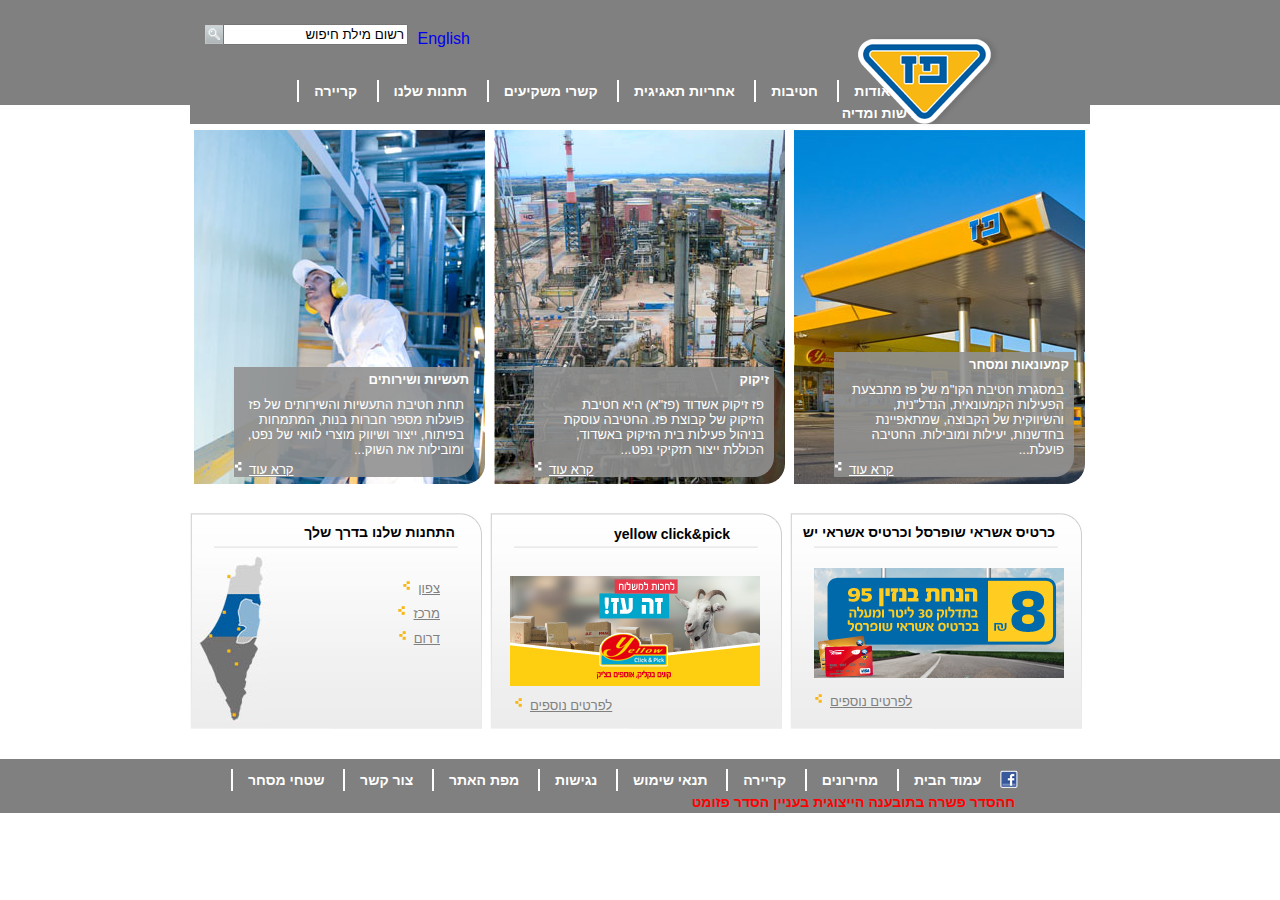
<file: index.html>
<!DOCTYPE html>
<html lang="he">

<head>
    <meta charset="UTF-8">
    <meta name="viewport" content="width=device-width, initial-scale=1.0">
    <meta http-equiv="X-UA-Compatible" content="ie=edge">
    <link rel="stylesheet" href="style.css">
    <script src="script.js"></script>
    <title>פז - עמוד הבית</title>
</head>

<body  onload="startTimer()">
    <div id="main_container">
        <header class="main_header">
            <form class="right-side search-box">
                <a href="#">English</a>
                <input class="move" type="text" name="SearchParam" value="רשום מילת חיפוש">
                <a class="search-icon" href="#"><img src="images/search_button.png" ></a>
            </form>
            <nav id="main_menu" class="horizontal main-box">
                <ul id="id-menu">
                    <li id="home" class="home-icon"><a href="#"></a></li>
                    <li class="dropdown-menu">
                        <a class="line" href="#">אודות</a>
                        <div class="dropdown-content">
                            <a href="#">אודות</a><br>
                            <a href="#">היסטוריה</a><br>
                            <a href="#">חזון&nbsp;וערכים</a>
                            <a href="#">מבנה&nbsp;הקבוצה</a>
                            <a href="#">חברי&nbsp;דירקטוריון</a>
                            <a href="#">הנהלת&nbsp;הקבוצה</a>
                            <a href="#">פרסים&nbsp;והוקרה</a>
                        </div>
                    </li>
                    <li class="dropdown-menu">
                        <a class="line" href="#">חטיבות</a>
                        <div class="dropdown-content">
                            <a href="#">חטיבות</a>
                            <a href="#">קמעונאות&nbsp;ומסחר</a>
                            <a href="#">חזון&nbsp;תעשיות&nbsp;ושירותים</a>
                            <a href="#">מבנה&nbsp;זיקוק</a>
                        </div>
                    </li>
                    <li class="dropdown-menu">
                        <a class="line" href="#">אחריות תאגיגית</a>
                        <div class="dropdown-content">
                            <a href="#">אחראיות&nbsp;תאגידית</a><br>
                            <a href="#">הקוד&nbsp;האתי</a><br>
                            <a href="#">חזון&nbsp;מעורבות&nbsp;חברתית</a>
                            <a href="#">מבנה&nbsp;נגישות</a>
                            <a href="#">חברי&nbsp;איכות&nbsp;הסביבה&nbsp;ובטיחות</a>
                            <a href="#">דירוג&nbsp;מעלה</a>
                        </div>
                    </li>
                    <li class="dropdown-menu">
                        <a class="line" href="#">קשרי משקיעים</a>
                        <div class="dropdown-content">
                            <a href="#">פרופיל&nbsp;ההבחרה</a>
                            <a href="#"> דו"חות&nbsp;כספיים</a>
                            <a href="#">נתוני&nbsp;מניה</a>
                            <a href="#">אסיפות&nbsp;כללית</a>
                        </div>
                    </li>
                    <li class="dropdown-menu">
                        <a class="line" href="#">תחנות שלנו</a>
                        <div class="dropdown-content">
                            <a href="#">תחנות&nbsp;שלנו</a>
                            <a href="#"> נגישות&nbsp;מתחמי&nbsp;פז</a>
                            <a href="#">רשימת&nbsp;תחנות</a>
                            <a href="#">מועדונים</a>
                        </div>
                    </li>
                    <li class="dropdown-menu">
                        <a class="line" href="#">קריירה</a>
                        <div class="dropdown-content">
                            <a href="#">לעבוד&nbsp;בפז</a>
                            <a href="#">ניהול&nbsp;תחנת&nbsp;פז</a>
                            <a href="#">קריירה</a>
                        </div>
                    </li>
                    <li class="dropdown-menu">
                        <a href="#">חדשות ומדיה</a>
                        <div class="dropdown-content">
                            <a href="#">פירסומות</a>
                            <a href="#">הודעות&nbsp;לעיתונות</a>
                        </div>
                    </li>
                </ul>
                <div>
                    <img class="paz-logo" src="images/paz_logo.png" alt="" srcset="">
                </div>
            </nav>

        </header>
    </div>

    <article>
        <div class="row">
            <div class="column three_img">
                <img class="three_img_s" src="images/291_354410564000.jpg">
                <div class="my-border text-place">
                    <h4>תעשיות ושירותים</h4>
                    <p>
                        תחת חטיבת התעשיות והשירותים של פז פועלות מספר חברות בנות, המתמחות בפיתוח, ייצור ושיווק מוצרי לוואי של נפט, ומובילות את השוק...
                    </p>
                    <div class="read-more">
                        <a href="#"><span style="padding-left: 15px;">קרא עוד</span></a>
                    </div>
                </div>
            </div>
            <div class="column three_img">
                <img class="three_img_s" src="images/Picture-046410251500.jpg">
                <div class="my-border text-place">
                    <h4>זיקוק</h4>
                    <p>
                        פז זיקוק אשדוד (פז"א) היא חטיבת הזיקוק של קבוצת פז. החטיבה עוסקת בניהול פעילות בית הזיקוק באשדוד, הכוללת ייצור תזקיקי נפט...
                    </p>
                    <div class="read-more">
                        <a href="#"><span style="padding-left: 15px;">קרא עוד</span></a>
                    </div>
                </div>
            </div>
            <div class="column three_img">
                <img class="three_img_s" src="images/1908364606615453350.JPG">
                <div class=" my-boarder text-place">
                    <h4>קמעונאות ומסחר</h4>
                    <p>
                        במסגרת חטיבת הקו"מ של פז מתבצעת הפעילות הקמעונאית, הנדל"נית, והשיווקית של הקבוצה, שמתאפיינת בחדשנות, יעילות ומובילות. החטיבה
                        פועלת...
                    </p>
                    <div class="read-more">
                        <a href="#"><span style="padding-left: 15px;">קרא עוד</span></a>
                    </div>
                </div>
            </div>
    </article>
    <container>
        <div class="row">
            <div class="column three_img with-pic position_relative">
                <h3>התחנות שלנו בדרך שלך</h3>
                <img class="with-pic-img" src="images/Untitled-3058756287.jpg">
                <ul class="small-menu">
                    <li> <a href="#"><span style="padding-left: 15px;">צפון</span></a></li>
                    <li> <a href="#"><span style="padding-left: 15px;">מרכז</span></a></li>
                    <li> <a href="#"><span style="padding-left: 15px;">דרום</span></a></li>
                </ul>
            </div>

            <div class="column three_img with-pic">
                <!--Rotate Parts-->
                <div class="change-pic">
                        <h3 id="change-text">yellow click&amp;pick</h3>
                        <img id="change-img" src="images/250X110571325734.jpg" alt="yellow click&amp;pick" />
                </div>
                <!--Rotate Parts-->


                <div class="read-more1" style="top: 180px;">
                        <a href="#"><span style="padding-left: 15px;">לפרטים נוספים</span></a>
                </div>
            </div>

            <div class="column three_img with-pic">
                <h3>כרטיס אשראי שופרסל וכרטיס אשראי יש</h3>
                <img class="cent-pic" src="images/paz_250x110059890678.jpg">
                <div class="read-more1">
                        <a href="#"><span style="padding-left: 15px;">לפרטים נוספים</span></a>
                </div>
            </div>
        </div>
    </container>

    <footer class="footer-des">
        <nav class="horizontal footer-menu">
            <ul>
                <li id="facebook"><a href="#"></a></li>
                <li><a class="line" href="#">עמוד הבית</a></li>
                <li><a class="line" href="#">מחירונים</a></li>
                <li><a class="line" href="#">קריירה</a></li>
                <li><a class="line" href="#">תנאי שימוש</a></li>
                <li><a class="line" href="#">נגישות</a></li>
                <li><a class="line" href="#">מפת האתר</a></li>
                <li><a class="line" href="contact.html">צור קשר</a></li>
                <li><a class="line" href="#">שטחי מסחר</a></li>
                <li><a id="redfontcolor" href="#">חהסדר פשרה בתובענה הייצוגית בעניין הסדר פזומט</a></li>
            </ul>
        </nav>
    </footer>
</body>

</html>
</file>
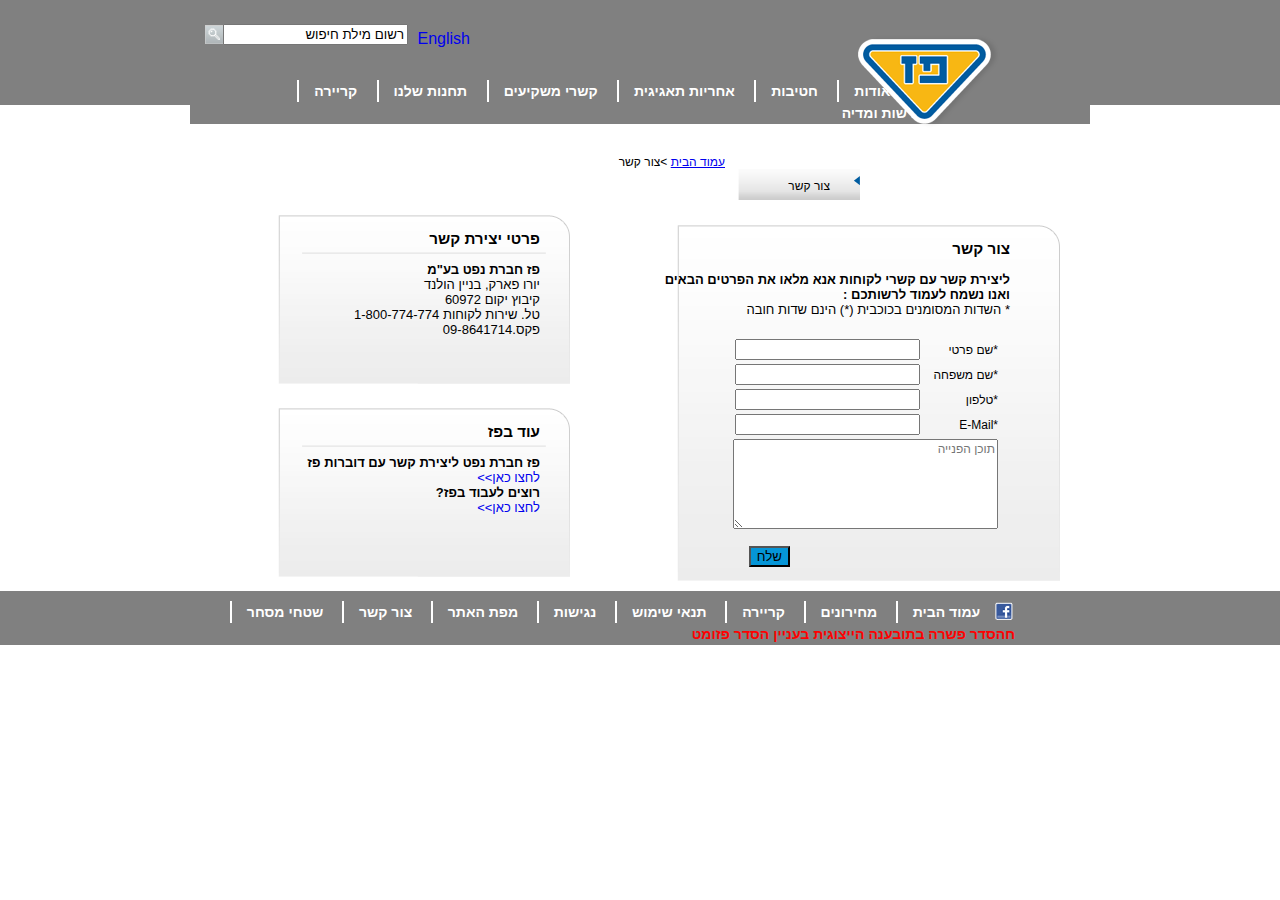
<file: contact.html>
<!DOCTYPE html>
<html lang="en">

<head>
    <meta charset="UTF-8">
    <meta name="viewport" content="width=device-width, initial-scale=1.0">
    <meta http-equiv="X-UA-Compatible" content="ie=edge">
    <link rel="stylesheet" href="style.css">
    <link rel="stylesheet" href="contact-style.css">
    <title>צור קשר</title>

</head>

<body>
    <div id="main_container">
        <header class="main_header">
            <form class="right-side search-box">
                <a href="#">English</a>
                <input class="move" type="text" name="SearchParam" value="רשום מילת חיפוש">
                <a class="search-icon" href="#">
                    <img src="images/search_button.png">
                </a>
            </form>
            <nav id="main_menu" class="horizontal main-box">
                <ul id="id-menu">
                    <li id="home-grey" class="home-icon">
                        <a href="#"></a>
                    </li>
                    <li class="dropdown-menu">
                        <a class="line" href="#">אודות</a>
                        <div class="dropdown-content">
                            <a href="#">אודות</a>
                            <br>
                            <a href="#">היסטוריה</a>
                            <br>
                            <a href="#">חזון&nbsp;וערכים</a>
                            <a href="#">מבנה&nbsp;הקבוצה</a>
                            <a href="#">חברי&nbsp;דירקטוריון</a>
                            <a href="#">הנהלת&nbsp;הקבוצה</a>
                            <a href="#">פרסים&nbsp;והוקרה</a>
                        </div>
                    </li>
                    <li class="dropdown-menu">
                        <a class="line" href="#">חטיבות</a>
                        <div class="dropdown-content">
                            <a href="#">חטיבות</a>
                            <a href="#">קמעונאות&nbsp;ומסחר</a>
                            <a href="#">חזון&nbsp;תעשיות&nbsp;ושירותים</a>
                            <a href="#">מבנה&nbsp;זיקוק</a>
                        </div>
                    </li>
                    <li class="dropdown-menu">
                        <a class="line" href="#">אחריות תאגיגית</a>
                        <div class="dropdown-content">
                            <a href="#">אחראיות&nbsp;תאגידית</a>
                            <br>
                            <a href="#">הקוד&nbsp;האתי</a>
                            <br>
                            <a href="#">חזון&nbsp;מעורבות&nbsp;חברתית</a>
                            <a href="#">מבנה&nbsp;נגישות</a>
                            <a href="#">חברי&nbsp;איכות&nbsp;הסביבה&nbsp;ובטיחות</a>
                            <a href="#">דירוג&nbsp;מעלה</a>
                        </div>
                    </li>
                    <li class="dropdown-menu">
                        <a class="line" href="#">קשרי משקיעים</a>
                        <div class="dropdown-content">
                            <a href="#">פרופיל&nbsp;ההבחרה</a>
                            <a href="#"> דו"חות&nbsp;כספיים</a>
                            <a href="#">נתוני&nbsp;מניה</a>
                            <a href="#">אסיפות&nbsp;כללית</a>
                        </div>
                    </li>
                    <li class="dropdown-menu">
                        <a class="line" href="#">תחנות שלנו</a>
                        <div class="dropdown-content">
                            <a href="#">תחנות&nbsp;שלנו</a>
                            <a href="#"> נגישות&nbsp;מתחמי&nbsp;פז</a>
                            <a href="#">רשימת&nbsp;תחנות</a>
                            <a href="#">מועדונים</a>
                        </div>
                    </li>
                    <li class="dropdown-menu">
                        <a class="line" href="#">קריירה</a>
                        <div class="dropdown-content">
                            <a href="#">לעבוד&nbsp;בפז</a>
                            <a href="#">ניהול&nbsp;תחנת&nbsp;פז</a>
                            <a href="#">קריירה</a>
                        </div>
                    </li>
                    <li class="dropdown-menu">
                        <a href="#">חדשות ומדיה</a>
                        <div class="dropdown-content">
                            <a href="#">פירסומות</a>
                            <a href="#">הודעות&nbsp;לעיתונות</a>
                        </div>
                    </li>
                </ul>
                <div>
                    <img class="paz-logo" src="images/paz_logo.png">
                </div>
            </nav>

        </header>
    </div>
    <div>

        <div class="first-columb text-horizontal">
                <div class="small-text" style="margin-right: 135px;">
                        <a href="index.html">עמוד הבית</a>
                        <span>&gt;</span><span>צור קשר</span>
                </div>
            <ul>
                <li><a class="link-place" href="#"> צור קשר</a></li>
            </ul>
            
        </div>

        <article class="box-size">
            <div class="flot-position size">
                <div class="small-module">
                    <img src="images/cube_bg.png" style="margin-right: 60px;">
                    <div class="text-place-contact">
                        <h3>פרטי יצירת קשר</h3>
                        <h4>פז חברת נפט בע"מ</h4>
                        <p>יורו פארק, בניין הולנד
                            <br> קיבוץ יקום 60972
                            <br> טל. שירות לקוחות 1-800-774-774
                            <br> פקס.09-8641714
                        </p>
                    </div>
                </div>
                <div class="small-module">
                    <img src="images/cube_bg.png" style="margin-right: 60px;">
                    <div class="text-place-contact">
                        <h3>עוד בפז</h3>
                        <h4>פז חברת נפט ליצירת קשר עם דוברות פז</h4>
                        <a href="#">לחצו כאן>></a>
                        <h4>רוצים לעבוד בפז?</h4>
                        <a href="#">לחצו כאן>></a>
                    </div>
                </div>
            </div>

            <div class="flot-position size position_relative">
                <img src="images/contact_form_bg.png" style="margin-right: 30px;padding-top: 20px;">
                <div class="text-place-con">
                    <h3>צור קשר</h3>
                    <h4>ליצירת קשר עם קשרי לקוחות אנא מלאו את הפרטים הבאים
                        <br>ואנו נשמח לעמוד לרשותכם :</h4>
                    <p>* השדות המסומנים בכוכבית (*) הינם שדות חובה</p>
                </div>

                <form class="form-position">
                    <ul>
                        <li>
                            <label for="name">*שם פרטי</label>
                            <input type="text" name="fname" id="fname" required />
                        </li>
                        <li>
                            <label for="name">*שם משפחה</label>
                            <input type="text" name="lname" id="lname" required/>
                        </li>
                        <li>
                            <label for="name">*טלפון</label>
                            <input type="text" name="phone_num" id="phone_num" required/>
                        </li>
                        <li>
                            <label for="name">*E-Mail</label>
                            <input type="text" name="email" id="email" required/>
                        </li>
                        <li>
                            <textarea id="comments" name="comments" rows="6" cols="37" maxlength="150" placeholder="תוכן הפנייה"></textarea>
                        </li>
                    </ul>
                    <button class="button_send" type="submit">שלח</button>
                </form>
            </div>
        </article>
    </div>

    <footer class="footer-des-contact">
        <nav class="horizontal footer-menu">
            <ul>
                <li id="facebook">
                    <a href="#"></a>
                </li>
                <li>
                    <a class="line" href="#">עמוד הבית</a>
                </li>
                <li>
                    <a class="line" href="#">מחירונים</a>
                </li>
                <li>
                    <a class="line" href="#">קריירה</a>
                </li>
                <li>
                    <a class="line" href="#">תנאי שימוש</a>
                </li>
                <li>
                    <a class="line" href="#">נגישות</a>
                </li>
                <li>
                    <a class="line" href="#">מפת האתר</a>
                </li>
                <li>
                    <a class="line" href="#">צור קשר</a>
                </li>
                <li>
                    <a class="line" href="#">שטחי מסחר</a>
                </li>
                <li>
                    <a id="redfontcolor" href="#">חהסדר פשרה בתובענה הייצוגית בעניין הסדר פזומט</a>
                </li>
            </ul>
        </nav>
    </footer>
</body>

</html>
</file>
<file: style.css>
* {
    box-sizing: border-box;
  }
  
body {
    direction: rtl;
    text-align: right;
    margin: 0 auto;
    padding: 0;
    font-family: Arial, Helvetica, sans-serif;
}

.right-side{
    position: absolute;
    right: 810px;
  }
.search-box{
    top:25px;
    height: 20px;
}

.search-box a{
    text-decoration: none;
    font-family: Arial, Helvetica, sans-serif;
    font-size: 1em;
}
.search-icon{
 display: inline-block;
 margin: 0;
 padding: 0;  
}
.move{
    position: relative;
    top:-5px;
    right:5px;
}

.main-box{
  width: 900px;
  margin: 0 auto;
}
#id-menu {
    margin-right: 150px;
    padding-top: 80px;
}

.main_header {
  width: 100%;
  height: 105px;
  background-color: grey;
  position: relative;
  z-index: 100;
}
.horizontal{
    background-color: grey;
  }
  .horizontal ul {
    list-style: none;
    padding: 0;
    margin: 0;
  }
  .horizontal ul li {
    display: inline;
  }
  .horizontal ul li a {
    text-decoration: none;
    color: white;
    display: inline-block;
    padding: 3px 15px 3px 15px;
    font-size: 14px;
    font-weight: bold;
  }
.line {
    border-left: 2px solid white;
    }
    
    .horizontal ul li a:hover {
   background-color: grey;
   color: blue;
   text-decoration: underline;
  }
  .dropdown-menu {
    position: relative;
  } 
  .dropdown-menu:hover .dropdown-content {
    display: block;
  }
  .dropdown-content {
    display: none;
    background-color: grey;
    position: absolute;
    right: 0;
    margin-top: 0;
    color: blue;
  }
  .dropdown-content > a {
    text-decoration: none;
    color: black;
    display: block;
    padding: 10px;
    border-bottom: 1px solid white;
  }

  #home {
    right: 0px;
    background: url('images/menu_home.png') -17px 0;
    background-repeat: no-repeat;
}
.home-icon{
    width: 17px;
}
.paz-logo{
  position: absolute;
  top: 35px;
  right: 280px;
}
.change-button{
  border: none;
  margin: 0;
  padding: 0;
}
.column {
  float: left;
  padding: 5px;
}
.row{
  width: 900px;
  margin: 20px auto;
}
.row:after {
  content: "";
  display: table;
  clear: both;
}
.three_img{
  position: relative;
  width: 33.33334%;
}
.three_img_s {
  border-bottom-right-radius: 20px;
}
.text-place{
  position: absolute;
  bottom: 16px;
  right: 16px;
  width: 80%;
  border-bottom-right-radius: 20px;
  background-color: rgba(144, 144, 144, 0.9);
  font-size: 13px;
  color: white;
}
.text-place h4 {
  margin: 0;
  padding: 5px;
}
.text-place p {
  margin: 5px 0 5px 0;
  padding: 0 10px 0 10px;
}

.read-more a{
  float: left;
  color:white;
  background: url(images/read_more_white.png); 
  background-repeat: no-repeat;
}
.read-more a:hover{
  color: blue;
  background-image: url(images/read_more_blue.png);
  background-repeat: no-repeat;
}

.with-pic{
  background: url(images/small_cube_bg.png);
  background-repeat: no-repeat;
  z-index: 100;
  height: 226px;
}
.with-pic h3{
  margin-top: 6px;
  margin-right: 30px;
  font-size: 14px;
}

.with-pic-img{
  position: absolute;
  left: 5px;
}

.read-more1{
  position: relative;
  direction:ltr;
  text-align: left;
  top: 140px;
  left:20px;
  font-family: Arial, Helvetica, sans-serif;
  font-size: 13px;
}
.read-more1 a{
    color:grey;
    background: url(images/read_more_yellow.png); 
    background-repeat: no-repeat;
}
.read-more1 a:hover{
    color: blue;
    background-image: url(images/read_more_blue.png);
    background-repeat: no-repeat;
  }
  
.cent-pic{
  position: absolute;
  top:55px;
}
img.cent-pic{
  left: 24px;
}
.link-img {
  position: absolute;
  color: black;
}
.position_relative{
    position: relative;
}
.small-menu{
    position: absolute;
    list-style: none;
    direction:ltr;
    text-align: right;
    right: 50px;
    top:50px;
}

.small-menu li{
padding-bottom: 7px;
font-family: Arial, Helvetica, sans-serif;
/*font-size: 13px;
color:grey;*/
}

.small-menu a{
  font-size: 13px;
  color:grey;
  background: url(images/read_more_yellow.png); 
  background-repeat: no-repeat;
}
.small-menu a:hover{
    color: blue;
    background-image: url(images/read_more_blue.png);
    background-repeat: no-repeat;
  }

.change-pic{
    position: absolute;
    width: 250px;
    height: 110px;
    top:0;
    left:20px;
    padding: 0;
}
.change-pic h3{
padding-top: 7px;
}

.change-pic img{
  padding-top: 20px;
  }

.footer-des{
    bottom: 0;
    height: 38px;
    background-color: grey;
}
.footer-menu{
   margin: 0 auto;
    font-family: Arial, Helvetica, sans-serif;
    font-size: 13px;
} 
.footer-menu ul{    
    padding-top: 10px;
    margin-right: 250px;
}
 #facebook {
    right: 0px;
    background: url('images/fb_icon.png');
    background-repeat: no-repeat;
    padding: 0;
    width:17px;
    font-size: 17px;
 }
 #redfontcolor{
     color: red;
 }
</file>
<file: contact-style.css>
* {
    box-sizing: border-box;
  }
  
body {
    direction: rtl;
    text-align: right;
    margin: 0 auto;
    padding: 0;
    font-family: Arial, Helvetica, sans-serif;
}
.my-border {
    border: 1px solid red;
} 
.box-size{
    width: 900px;
    margin: 0 auto;
}
#home-grey {
    right: 0px;
    background: url('images/menu_home.png') 17px 0;
    background-repeat: no-repeat;
}
.size{
    width: 50%;
}
.size img{
    margin: 0 auto;
}
.small-module{
    position: relative;
    padding: 10px;
    margin: auto;
}
.first-columb{
    margin-right: 420px;
    margin-top: 50px;
    height: 50px;
    position: relative;
}
.text-horizontal ul {
        list-style: none;
        padding: 0;
        margin: 0;
        height: 40px;
      }
      .text-horizontal ul li {
        display: inline;
}

.text-horizontal ul li a {
    margin-right: 20px;
    text-decoration: none;
    color: black;
    font-family: Arial, Helvetica, sans-serif;
    font-size: 12px;
    display: inline-block;
    padding: 10px;
}

.text-horizontal ul li:first-child{
    display: block;
    width: 122px;
    min-height: 36px;
    background: url("images/side_menu_sprite.png") -122px -5px;
    background-repeat: no-repeat;
}

.small-text{
font-size: 12px;
}
.flot-position{
    float: left;
}

.row_clear:after {
    content: "";
    display: table;
    clear: both;
  }

  .text-place-contact{
    position: absolute;
    top: 10px;
    right: 100px;
    font-size: 13px;
  }
  .text-place-contact h4{
    margin-bottom: 0;
    margin-top: 0;
}

  .text-place-contact p{
      margin-top: 0;
  }
  .text-place-contact a{
    text-decoration: none;
  }
  .text-place-contact a:hover{
    text-decoration: underline;
    color:violet;
  }
  .text-place-con{
    position: absolute;
    top: 20px;
    right: 80px;
    font-size: 13px;
  }
  .text-place-con p{
    margin-top: 0;
}

  .text-place-con h4{
    margin-bottom: 0;
    margin-top: 0;
}
.form-position{
    position: absolute;
    top: 120px;
    left: 0;
    width: 400px;
   /* border: 1px solid ##808992;*/
}
.form-position ul{
    list-style: none;
    font-size: 12px;   
}
label {
    display: inline-block;
    width: 75px;
    text-align: right;
  }
  .form-position ul li{
   padding: 2px;
}
textarea {
    font: 12px Arial;
    overflow: hidden;
}
.button_send{
    background-color: rgb(5,149,215);
    margin-right: 250px;
}

.footer-des-contact{
   /* position:fixed;*/
    height: 38px;
    background-color: grey;
    clear: both;
}
</file>
